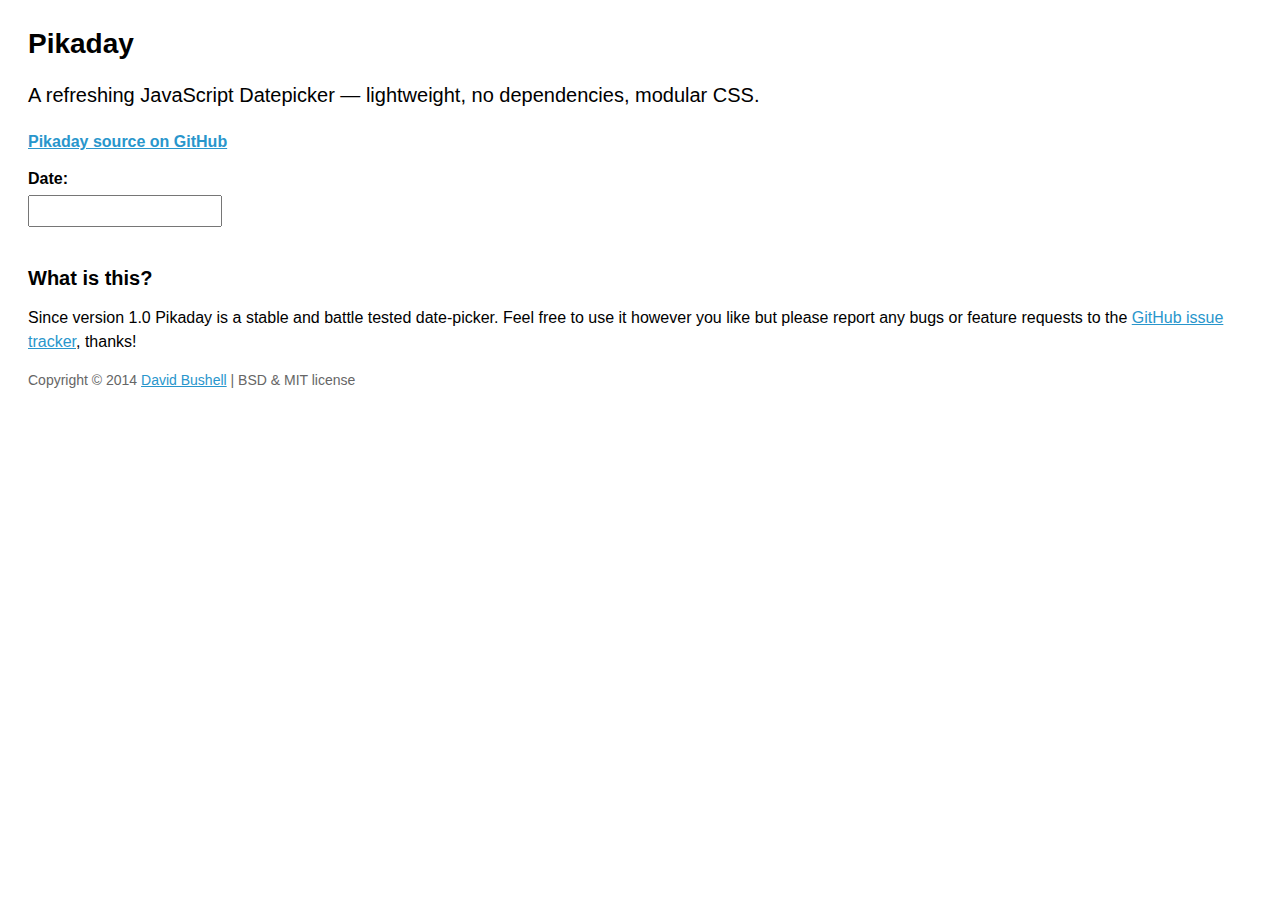
<file: Pikaday/index.html>
<!DOCTYPE html>
<html>
<head>
    <meta charset="utf-8">
    <meta name="viewport" content="width=device-width, initial-scale=1, minimum-scale=1">
    <title>Pikaday</title>
    <meta name="author" content="David Bushell">
    <link rel="stylesheet" href="css/pikaday.css">
    <link rel="stylesheet" href="css/site.css">
</head>
<body>
    <h1>Pikaday</h1>

    <p class="large">A refreshing JavaScript Datepicker — lightweight, no dependencies, modular CSS.</p>

    <p><a href="https://github.com/dbushell/Pikaday"><strong>Pikaday source on GitHub</strong></a></p>

    <label for="datepicker">Date:</label>
    <br>
    <input type="text" id="datepicker">

    <h2>What is this?</h2>

    <p>Since version 1.0 Pikaday is a stable and battle tested date-picker. Feel free to use it however you like but please report any bugs or feature requests to the <a href="https://github.com/dbushell/Pikaday/issues">GitHub issue tracker</a>, thanks!</p>

    <p class="small">Copyright © 2014 <a href="http://dbushell.com/">David Bushell</a> | BSD &amp; MIT license</p>


    <script src="pikaday.js"></script>
    <script>

    var picker = new Pikaday(
    {
        field: document.getElementById('datepicker'),
        firstDay: 1,
        minDate: new Date(2000, 0, 1),
        maxDate: new Date(2020, 12, 31),
        yearRange: [2000,2020]
    });

    </script>
</body>
</html>
</file>
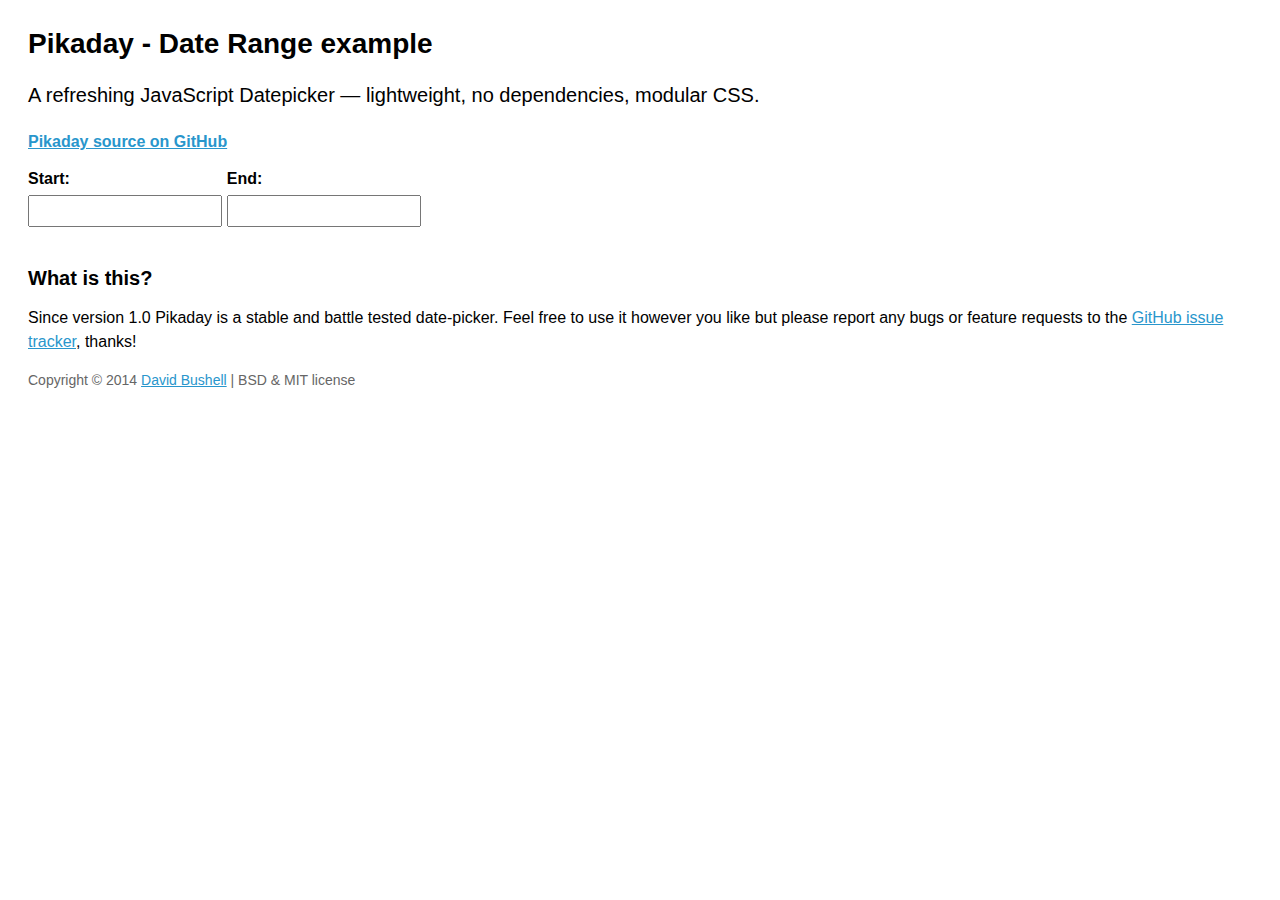
<file: Pikaday/examples/date-range.html>
<!DOCTYPE html>
<html>
<head>
    <meta charset="utf-8">
    <meta name="viewport" content="width=device-width, initial-scale=1, minimum-scale=1">
    <title>Pikaday - Date Range example</title>
    <meta name="author" content="David Bushell">
    <link rel="stylesheet" href="../css/pikaday.css">
    <link rel="stylesheet" href="../css/site.css">
</head>
<body>
    <h1>Pikaday - Date Range example</h1>

    <p class="large">A refreshing JavaScript Datepicker — lightweight, no dependencies, modular CSS.</p>

    <p><a href="https://github.com/dbushell/Pikaday"><strong>Pikaday source on GitHub</strong></a></p>

    <div style="display: inline-block">
        <label for="start">Start:</label>
        <br>
        <input type="text" id="start">
    </div>

    <div style="display: inline-block">
        <label for="end">End:</label>
        <br>
        <input type="text" id="end">
    </div>

    <h2>What is this?</h2>

    <p>Since version 1.0 Pikaday is a stable and battle tested date-picker. Feel free to use it however you like but please report any bugs or feature requests to the <a href="https://github.com/dbushell/Pikaday/issues">GitHub issue tracker</a>, thanks!</p>

    <p class="small">Copyright &copy; 2014 <a href="http://dbushell.com/">David Bushell</a> | BSD &amp; MIT license</p>


    <script src="../pikaday.js"></script>
    <script>
    var startDate,
        endDate,
        updateStartDate = function() {
            startPicker.setStartRange(startDate);
            endPicker.setStartRange(startDate);
            endPicker.setMinDate(startDate);
        },
        updateEndDate = function() {
            startPicker.setEndRange(endDate);
            startPicker.setMaxDate(endDate);
            endPicker.setEndRange(endDate);
        },
        startPicker = new Pikaday({
            field: document.getElementById('start'),
            minDate: new Date(),
            maxDate: new Date(2020, 12, 31),
            onSelect: function() {
                startDate = this.getDate();
                updateStartDate();
            }
        }),
        endPicker = new Pikaday({
            field: document.getElementById('end'),
            minDate: new Date(),
            maxDate: new Date(2020, 12, 31),
            onSelect: function() {
                endDate = this.getDate();
                updateEndDate();
            }
        }),
        _startDate = startPicker.getDate(),
        _endDate = endPicker.getDate();

        if (_startDate) {
            startDate = _startDate;
            updateStartDate();
        }

        if (_endDate) {
            endDate = _endDate;
            updateEndDate();
        }
    </script>
</body>
</html>
</file>
<file: Pikaday/css/pikaday.css>
@charset "UTF-8";

/*!
 * Pikaday
 * Copyright © 2014 David Bushell | BSD & MIT license | http://dbushell.com/
 */

.pika-single {
    z-index: 9999;
    display: block;
    position: relative;
    color: #333;
    background: #fff;
    border: 1px solid #ccc;
    border-bottom-color: #bbb;
    font-family: "Helvetica Neue", Helvetica, Arial, sans-serif;
}

/*
clear child float (pika-lendar), using the famous micro clearfix hack
http://nicolasgallagher.com/micro-clearfix-hack/
*/
.pika-single:before,
.pika-single:after {
    content: " ";
    display: table;
}
.pika-single:after { clear: both }
.pika-single { *zoom: 1 }

.pika-single.is-hidden {
    display: none;
}

.pika-single.is-bound {
    position: absolute;
    box-shadow: 0 5px 15px -5px rgba(0,0,0,.5);
}

.pika-lendar {
    float: left;
    width: 240px;
    margin: 8px;
}

.pika-title {
    position: relative;
    text-align: center;
}

.pika-label {
    display: inline-block;
    *display: inline;
    position: relative;
    z-index: 9999;
    overflow: hidden;
    margin: 0;
    padding: 5px 3px;
    font-size: 14px;
    line-height: 20px;
    font-weight: bold;
    background-color: #fff;
}
.pika-title select {
    cursor: pointer;
    position: absolute;
    z-index: 9998;
    margin: 0;
    left: 0;
    top: 5px;
    filter: alpha(opacity=0);
    opacity: 0;
}

.pika-prev,
.pika-next {
    display: block;
    cursor: pointer;
    position: relative;
    outline: none;
    border: 0;
    padding: 0;
    width: 20px;
    height: 30px;
    /* hide text using text-indent trick, using width value (it's enough) */
    text-indent: 20px;
    white-space: nowrap;
    overflow: hidden;
    background-color: transparent;
    background-position: center center;
    background-repeat: no-repeat;
    background-size: 75% 75%;
    opacity: .5;
    *position: absolute;
    *top: 0;
}

.pika-prev:hover,
.pika-next:hover {
    opacity: 1;
}

.pika-prev,
.is-rtl .pika-next {
    float: left;
    background-image: url('[data-uri]');
    *left: 0;
}

.pika-next,
.is-rtl .pika-prev {
    float: right;
    background-image: url('[data-uri]');
    *right: 0;
}

.pika-prev.is-disabled,
.pika-next.is-disabled {
    cursor: default;
    opacity: .2;
}

.pika-select {
    display: inline-block;
    *display: inline;
}

.pika-table {
    width: 100%;
    border-collapse: collapse;
    border-spacing: 0;
    border: 0;
}

.pika-table th,
.pika-table td {
    width: 14.285714285714286%;
    padding: 0;
}

.pika-table th {
    color: #999;
    font-size: 12px;
    line-height: 25px;
    font-weight: bold;
    text-align: center;
}

.pika-button {
    cursor: pointer;
    display: block;
    box-sizing: border-box;
    -moz-box-sizing: border-box;
    outline: none;
    border: 0;
    margin: 0;
    width: 100%;
    padding: 5px;
    color: #666;
    font-size: 12px;
    line-height: 15px;
    text-align: right;
    background: #f5f5f5;
}

.pika-week {
    font-size: 11px;
    color: #999;
}

.is-today .pika-button {
    color: #33aaff;
    font-weight: bold;
}

.is-selected .pika-button {
    color: #fff;
    font-weight: bold;
    background: #33aaff;
    box-shadow: inset 0 1px 3px #178fe5;
    border-radius: 3px;
}

.is-inrange .pika-button {
    background: #D5E9F7;
}

.is-startrange .pika-button {
    color: #fff;
    background: #6CB31D;
    box-shadow: none;
    border-radius: 3px;
}

.is-endrange .pika-button {
    color: #fff;
    background: #33aaff;
    box-shadow: none;
    border-radius: 3px;
}

.is-disabled .pika-button {
    pointer-events: none;
    cursor: default;
    color: #999;
    opacity: .3;
}

.pika-button:hover {
    color: #fff;
    background: #ff8000;
    box-shadow: none;
    border-radius: 3px;
}

/* styling for abbr */
.pika-table abbr {
    border-bottom: none;
    cursor: help;
}
</file>
<file: Pikaday/css/site.css>
html { margin: 0; padding: 0; }
body { font-size: 100%; margin: 0; padding: 1.75em; font-family: 'Helvetica Neue', Arial, sans-serif; }

h1 { font-size: 1.75em; margin: 0 0 0.6em 0; }
h2 { font-size: 1.25em; margin: 0 0 0.6em 0; }

a { color: #2996cc; }
a:hover { text-decoration: none; }

p { line-height: 1.5em; }
.small { color: #666; font-size: 0.875em; }
.large { font-size: 1.25em; }


label {
    font-weight: bold;
}

input[type="text"] {
    margin: 0.5em 0 3em 0;
    padding: 0.5em;
}

button#datepicker-button {
    margin-bottom: 3em;
}

.flow-element {
    display: inline-block;
    margin-right: 3em;
    vertical-align: top;
}
.flow-element:last-child {
    margin-right: 0;
}
.flow-element input {
    margin-top: 0;
}

#container {
    min-height: 15em;
}
</file>
